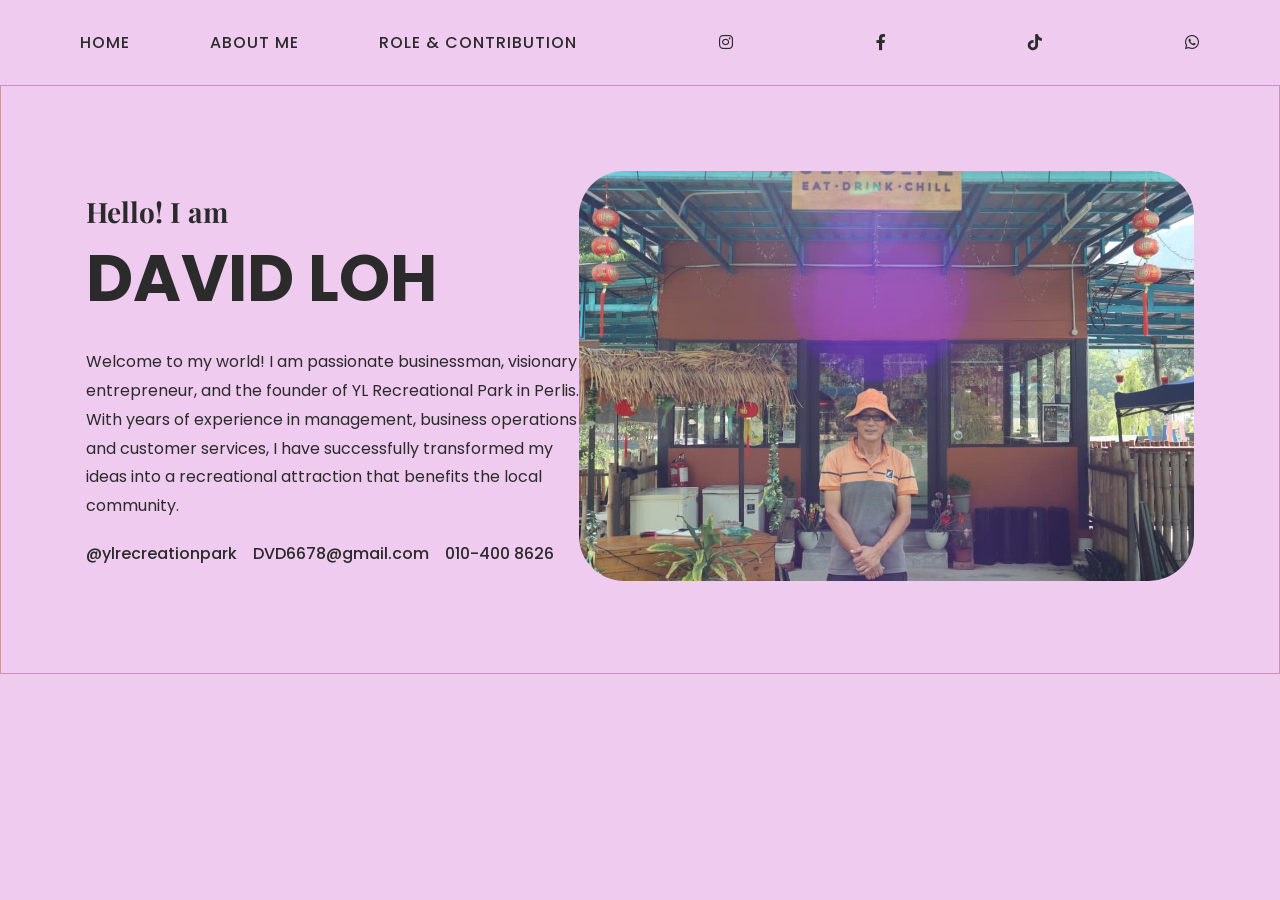
<file: index.html>
<!DOCTYPE html>
<html>
<head>
    <title>Home</title>

    <link rel="stylesheet" href="style.css">

    <!-- ICON (FONT AWESOME) -->
    <link rel="stylesheet" href="https://cdnjs.cloudflare.com/ajax/libs/font-awesome/6.0.0/css/all.min.css">
</head>

<body>

<nav>
    <ul>
        <li><a href="index.html">HOME</a></li>
        <li><a href="about.html">ABOUT ME</a></li>
        <li><a href="role.html">ROLE & CONTRIBUTION</a></li>
    </ul>

    <a href="https://www.instagram.com/ylrecreationpark/" target="_blank">
        <i class="fab fa-instagram"></i>
    </a>

    <a href="https://www.facebook.com/ylrecreationpark//" target="_blank">
        <i class="fab fa-facebook-f"></i>
    </a>

    <a href="https://www.tiktok.com/@ylrecreationpark" target="_blank">
        <i class="fab fa-tiktok"></i>
    </a>

    <a href="https://wa.me/60104008626" target="_blank">
        <i class="fab fa-whatsapp"></i>
    </a>

</div>
    </div>
</nav>

<div class="container home">

    <div class="home-text">
        <h3>Hello! I am</h3>
        <h1>DAVID LOH</h1>

        <p>
            Welcome to my world! I am passionate businessman, visionary entrepreneur,
            and the founder of YL Recreational Park in Perlis.
            With years of experience in management, business operations and customer services,
            I have successfully transformed my ideas into a recreational attraction
            that benefits the local community.
        </p>

        <div class="contact">
            @ylrecreationpark &nbsp;&nbsp; DVD6678@gmail.com &nbsp;&nbsp; 010-400 8626
        </div>
    </div>

    <div class="home-img">
        <img src="photo_6319025584511587098_y.jpg">
    </div>

</div>

</body>
</html>
</file>
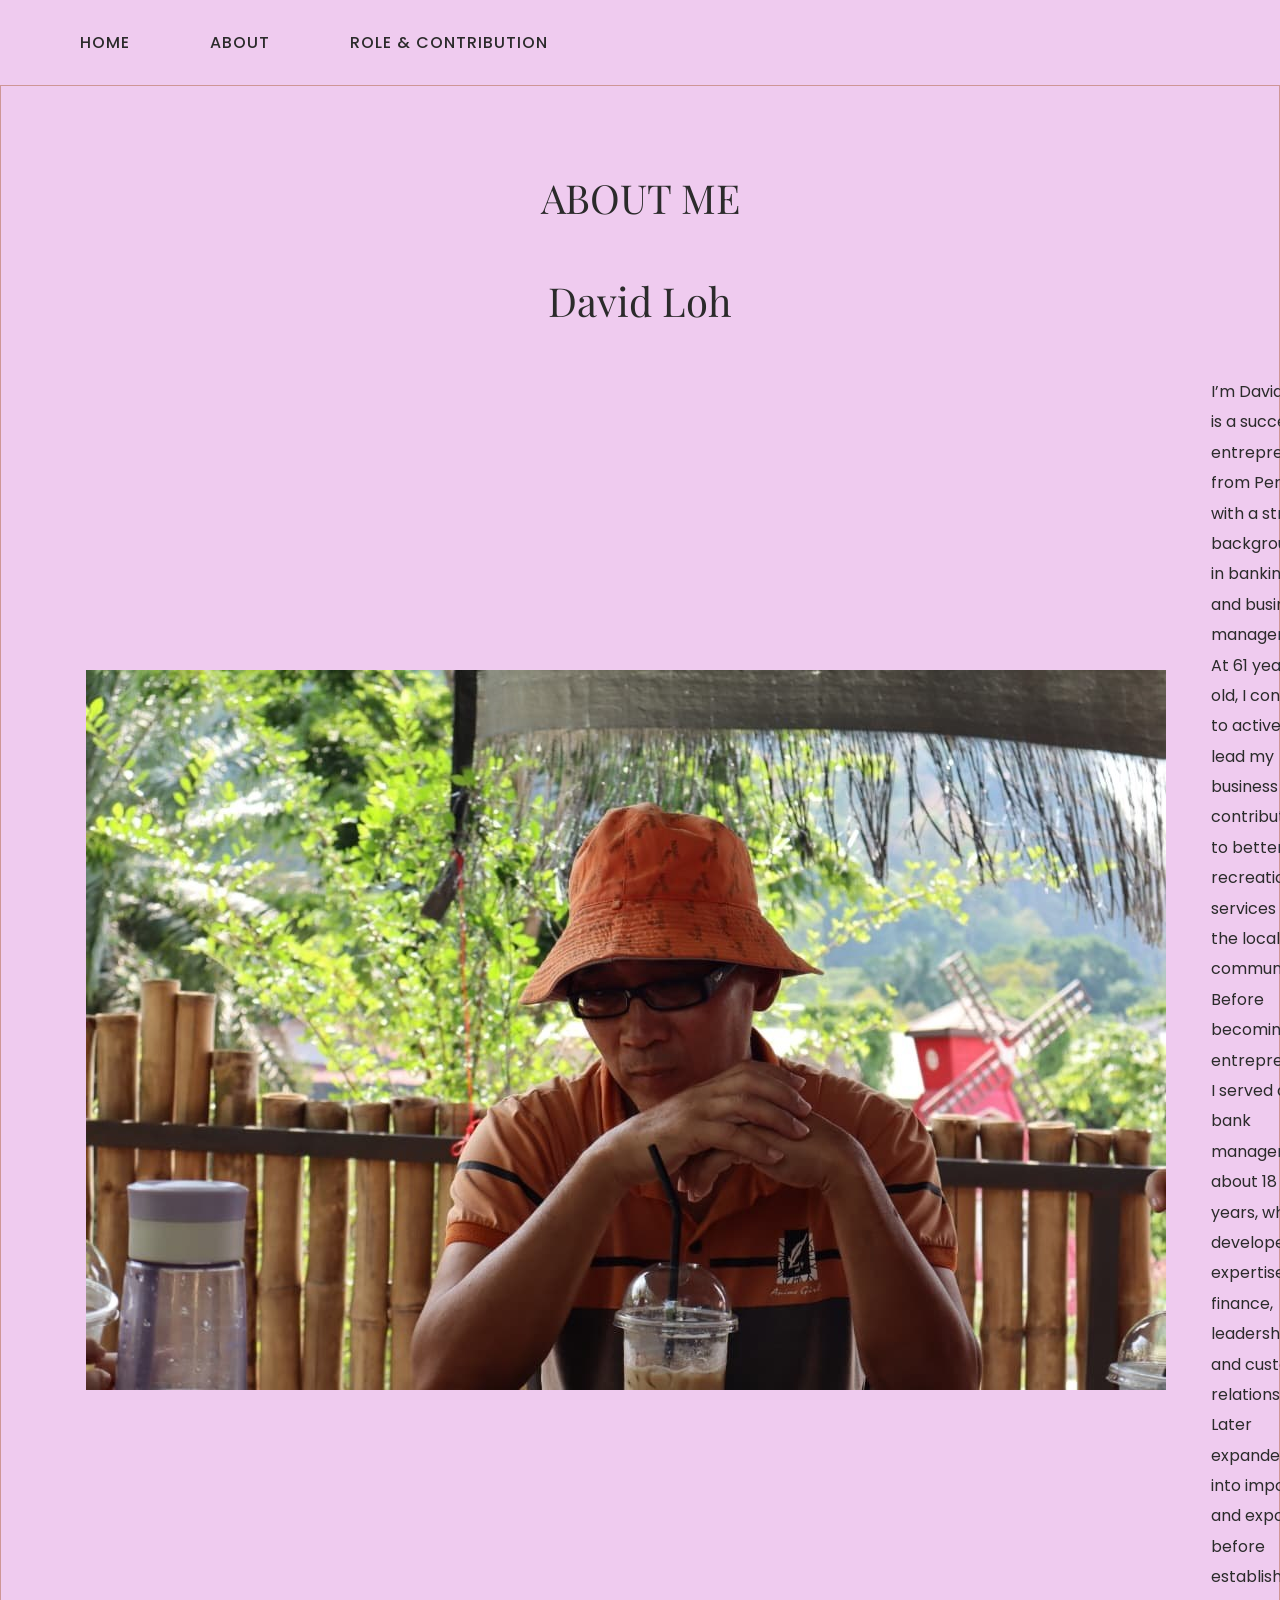
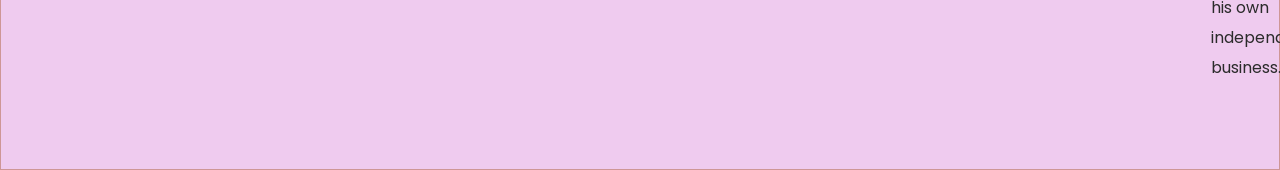
<file: about.html>
<!DOCTYPE html>
<html>
<head>
    <title>About</title>
    <link rel="stylesheet" href="style.css">

    <link rel="stylesheet" href="https://cdnjs.cloudflare.com/ajax/libs/font-awesome/6.0.0/css/all.min.css">
</head>

<body>

<nav>
    <ul>
        <li><a href="index.html">HOME</a></li>
        <li><a href="about.html">ABOUT</a></li>
        <li><a href="role.html">ROLE & CONTRIBUTION</a></li>
    </ul>

    </div>
</nav>

<div class="container">

    <div class="about-title">ABOUT ME</div>
    <div class="about-title">David Loh</div>

    <div class="about">
        <img src="photo_6319025584511587103_y.jpg">

        <div class="about-text">
            <p>
                I’m David Loh is a successful entrepreneur from Perlis with a strong
                background in banking and business management. At 61 years old,
                I continue to actively lead my business while contributing to better
                recreational services for the local community.
            </p>

            <p>
                Before becoming an entrepreneur, I served as a bank manager for about
                18 years, where I developed expertise in finance, leadership, and
                customer relations. Later expanded into import and export before
                establishing his own independent business.
            </p>
        </div>
    </div>

</div>

</body>
</html>
</file>
<file: style.css>
/* IMPORT FONT */
@import url('https://fonts.googleapis.com/css2?family=Playfair+Display:wght@500;700&family=Poppins:wght@300;400;500&display=swap');

* {
    margin: 0;
    padding: 0;
    box-sizing: border-box;
}

body {
    background-color: #efcbef;
    font-family: 'Poppins', sans-serif;
    color: #2b2b2b;
}

/* NAVBAR */
nav {
    display: flex;
    justify-content: space-between;
    align-items: center;
    padding: 30px 80px;
}

nav ul {
    display: flex;
    list-style: none;
    gap: 80px;
}

nav a {
    text-decoration: none;
    color: #2b2b2b;
    font-weight: 500;
    letter-spacing: 1px;
}

/* ICON */
.icons i {
    margin-left: 15px;
    font-size: 18px;
    cursor: pointer;
}

/* CONTAINER */
.container {
    width: 100%;
    margin: auto;
    border: 1px solid #ce9696;
    padding: 85px;
}

/* HOME */
.home {
    display: flex;
    justify-content: space-between;
    align-items: center;
}

.home-text {
    width: 50%;
}

.home-text h3 {
    font-family: 'Playfair Display', serif;
    font-size: 28px;
}

.home-text h1 {
    font-size: 65px;
    font-weight: 700;
}

.home-text p {
    margin-top: 20px;
    line-height: 1.8;
}

.contact {
    margin-top: 20px;
    font-weight: 500;
}

.home-img img {
    width: 615px;
    border-radius: 45px;
}

/* ABOUT */
.about-title {
    text-align: center;
    font-family: 'Playfair Display', serif;
    font-size: 40px;
    margin-bottom: 50px;
}

.about {
    display: flex;
    align-items: center;
    gap: 45px;
}

.about-img img {
    width: 100px;
    height: 100px;
    object-fit: cover;
    border-radius: 25%;
}

.about-text {
    line-height: 1.9;
}

/* ROLE */
.role-title {
    font-family: 'Playfair Display', serif;
    font-size: 40px;
    margin-bottom: 40px;
}

.role {
    display: flex;
    justify-content: space-between;
    gap: 30px;
}

.card {
    background: #c79ad9;
    border-radius: 20px;
    width: 55%;
    overflow: hidden;
    border: 2px solid #333;
}

.card-top {
    padding: 20px;
    font-weight: 600;
    text-align: center;
    font-size: 18px;
}

.card-bottom {
    background: #eee;
    padding: 20px;
}

.card-bottom ul {
    padding-left: 20px;
}

.card-bottom li {
    margin-bottom: 10px;
}
</file>
